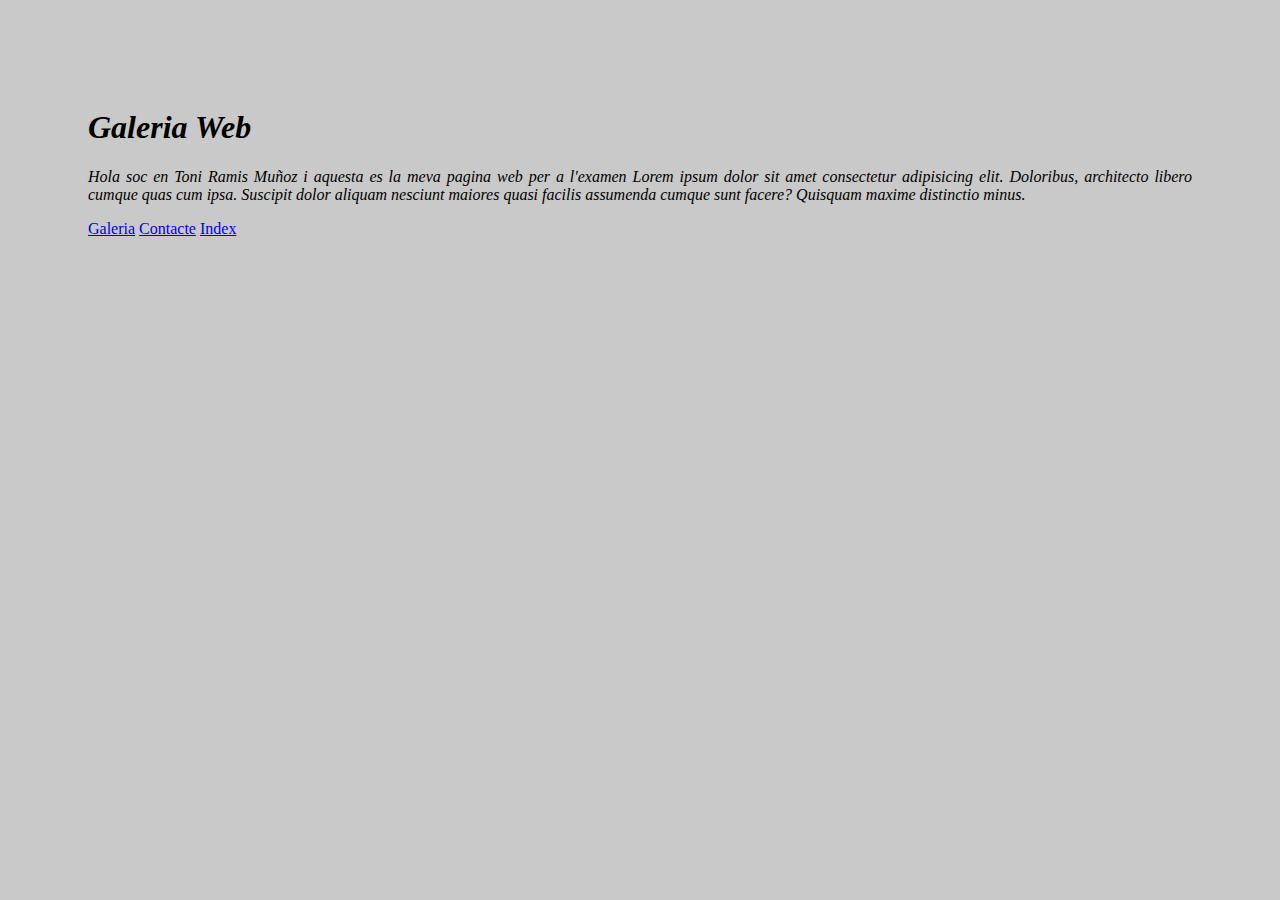
<file: index.html>
<!DOCTYPE html>
<html lang="es">
<head>
    <meta charset="UTF-8">
    <meta name="viewport" content="width=device-width, initial-scale=1.0">
    <link rel="stylesheet" href="/css/style.css">
    <title>Index</title>
</head>
<h1 class="texto">Galeria Web</h1>
<body>
    
    <p class="texto">Hola soc en Toni Ramis Muñoz i aquesta es la meva pagina web per a l'examen Lorem ipsum dolor sit amet consectetur adipisicing elit. Doloribus, architecto libero cumque quas cum ipsa. Suscipit dolor aliquam nesciunt maiores quasi facilis assumenda cumque sunt facere? Quisquam maxime distinctio minus.</p>
    <a href="galeria.html">Galeria</a>
    <a href="contacte.html">Contacte</a>
    <a href="index.html">Index</a>
</body>
</html>
</file>
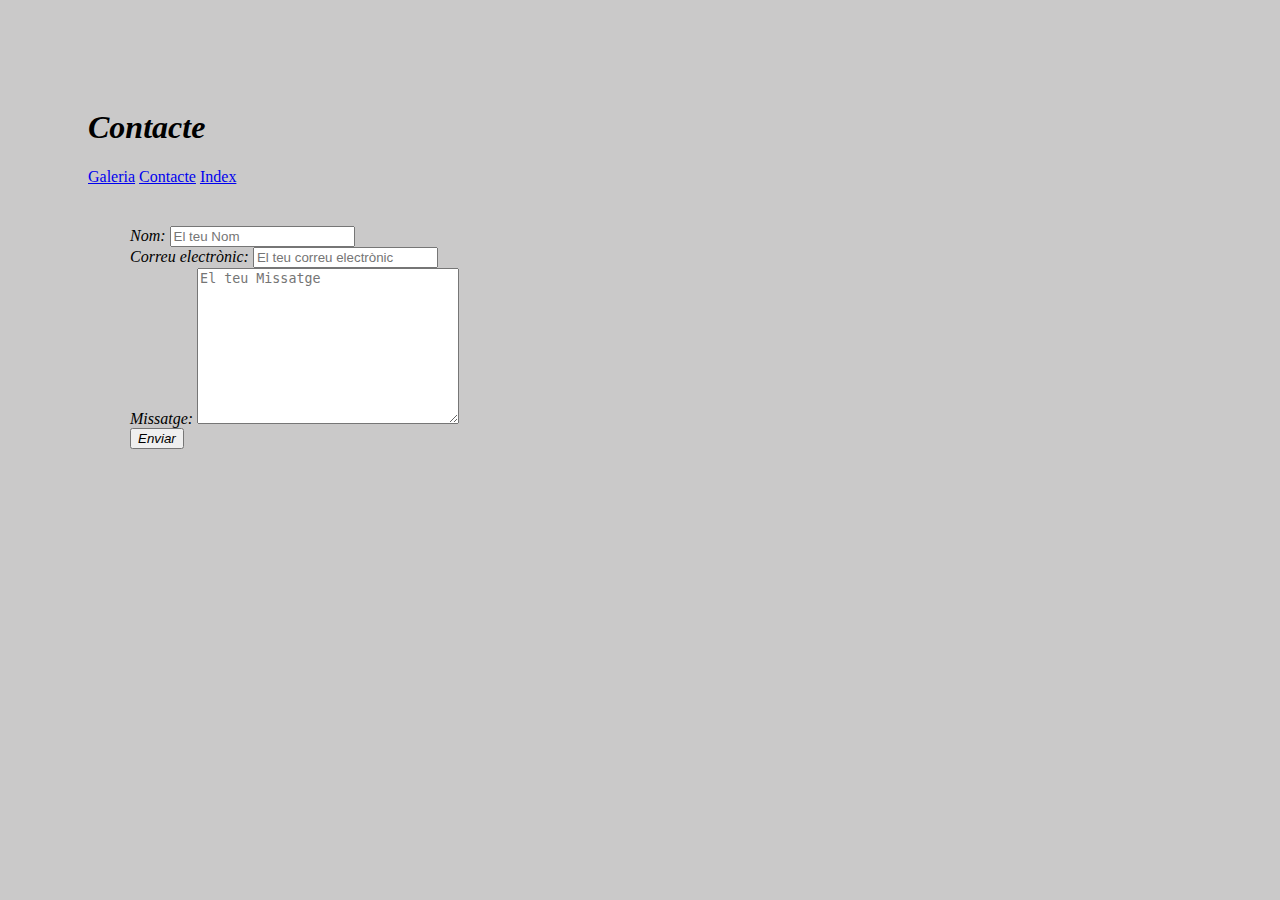
<file: contacte.html>
<!DOCTYPE html>
<html lang="es">
<head>
    <meta charset="UTF-8">
    <meta name="viewport" content="width=device-width, initial-scale=1.0">
    <link rel="stylesheet" href="css/style.css">
    <title>Contacte</title>
</head>
<h1 class="texto">Contacte</h1>
<body>
    <a href="galeria.html">Galeria</a>
    <a href="contacte.html">Contacte</a>
    <a href="index.html">Index</a>
    
    <form  action="">
        <fieldset class="Formulario">
            <div>
                <label class="texto">Nom:</label>
                <input type="text" name="" id="" placeholder="El teu Nom">
            </div>
            <div>
                <label class="texto" for="">Correu electrònic:</label>
                <input type="email" name="" id="" placeholder="El teu correu electrònic">
            </div>
            <div>
                <label class="texto" for="">Missatge:</label>
                <textarea name="" id="" cols="30" rows="10" placeholder="El teu Missatge"></textarea>
            </div>
            <div>
                <input class="texto" type="submit" value="Enviar">
            </div>
        </fieldset>

    </form>



</body>
</html>
</file>
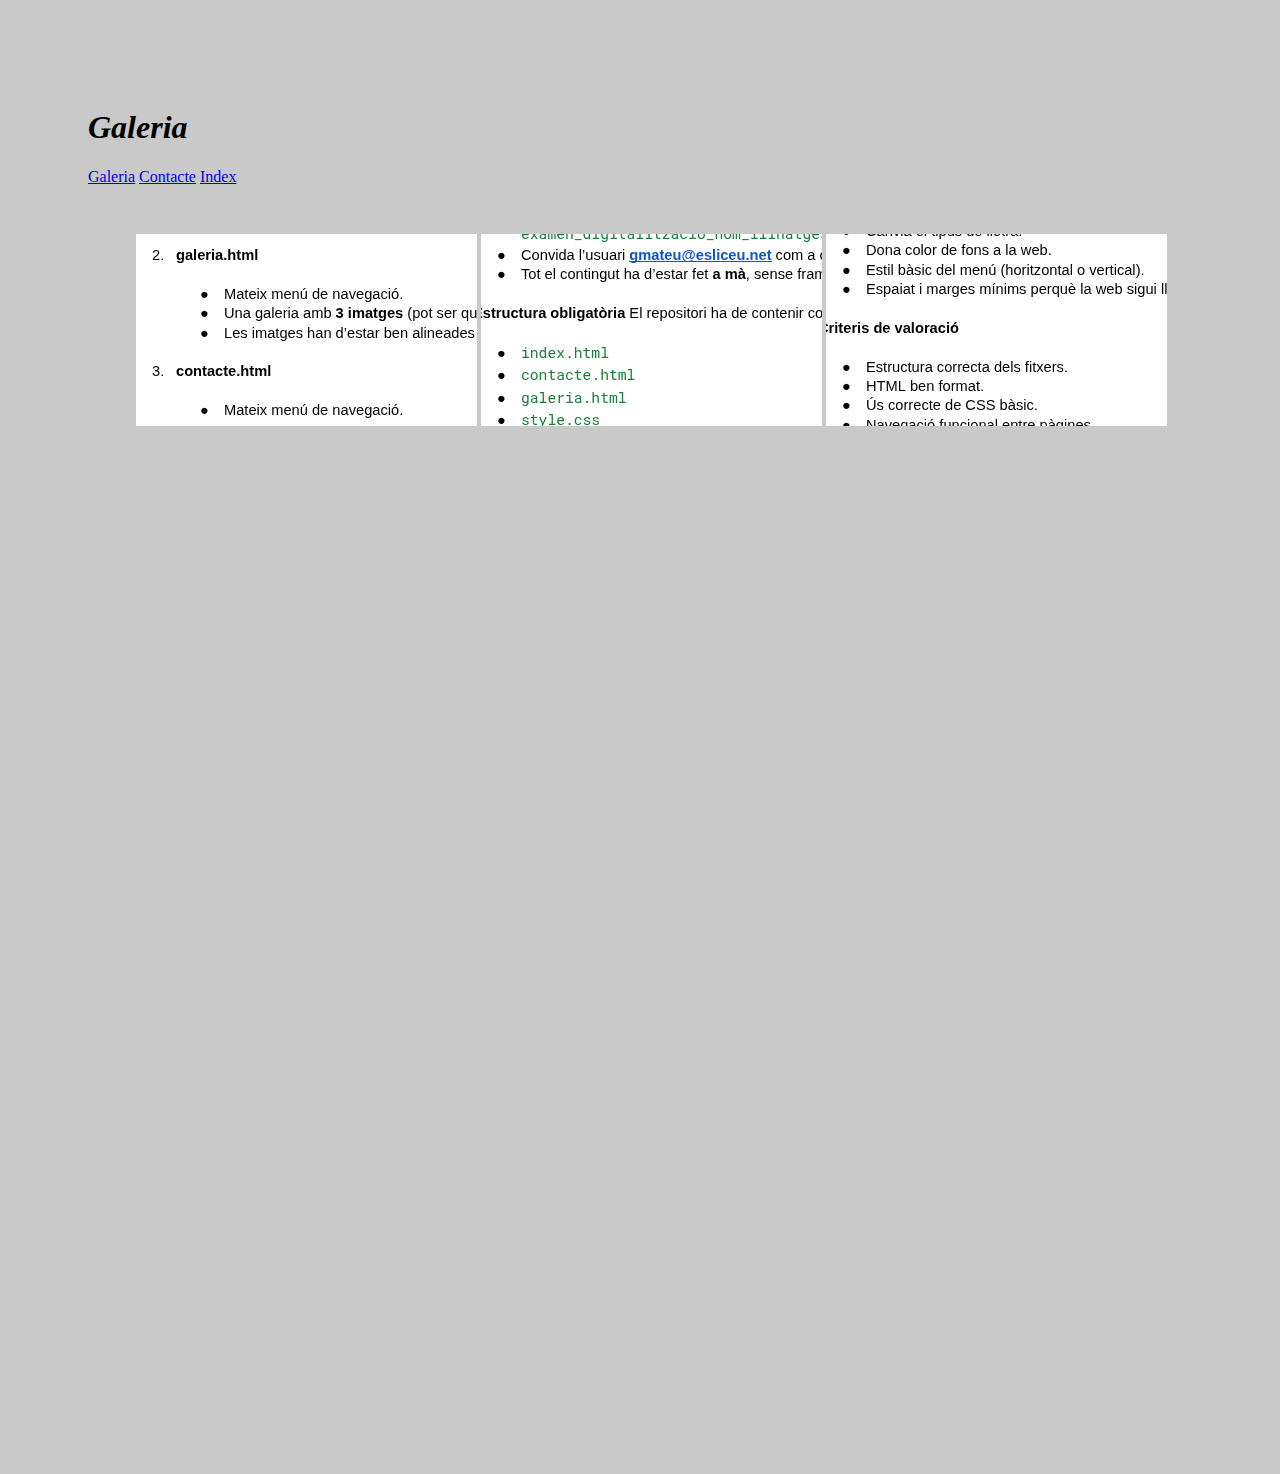
<file: galeria.html>
<!DOCTYPE html>
<html lang="es">
<head>
    <meta charset="UTF-8">
    <meta name="viewport" content="width=device-width, initial-scale=1.0">
    <link rel="stylesheet" href="css/style.css">
    <title>Galeria</title>
</head>
<h1 class="texto">Galeria</h1>
<body>
    <a href="galeria.html">Galeria</a>
    <a href="contacte.html">Contacte</a>
    <a href="index.html">Index</a>

    <div class="Fotos">
        <img src="img/1.png" alt="">
        <img src="img/2.png" alt="">
        <img src="img/3.png" alt="">
    </div>
</body>
</html>
</file>
<file: css/style.css>
html{
    font-size: 62,5%
}

body{
    background-color: rgb(202, 201, 201);
    text-align: justify;
    font-size: 16px;
    padding: 5rem 5rem 5rem 5rem;
}

fieldset{
    border: none;
    padding: 2.5rem 2.5rem 2.5rem 2.5rem;
}

.texto{
    font-style: italic;
}

.Fotos{
    aspect-ratio: 1/1;
    width: 100%;
    padding: 3rem;
    object-fit: cover;
}
</file>
